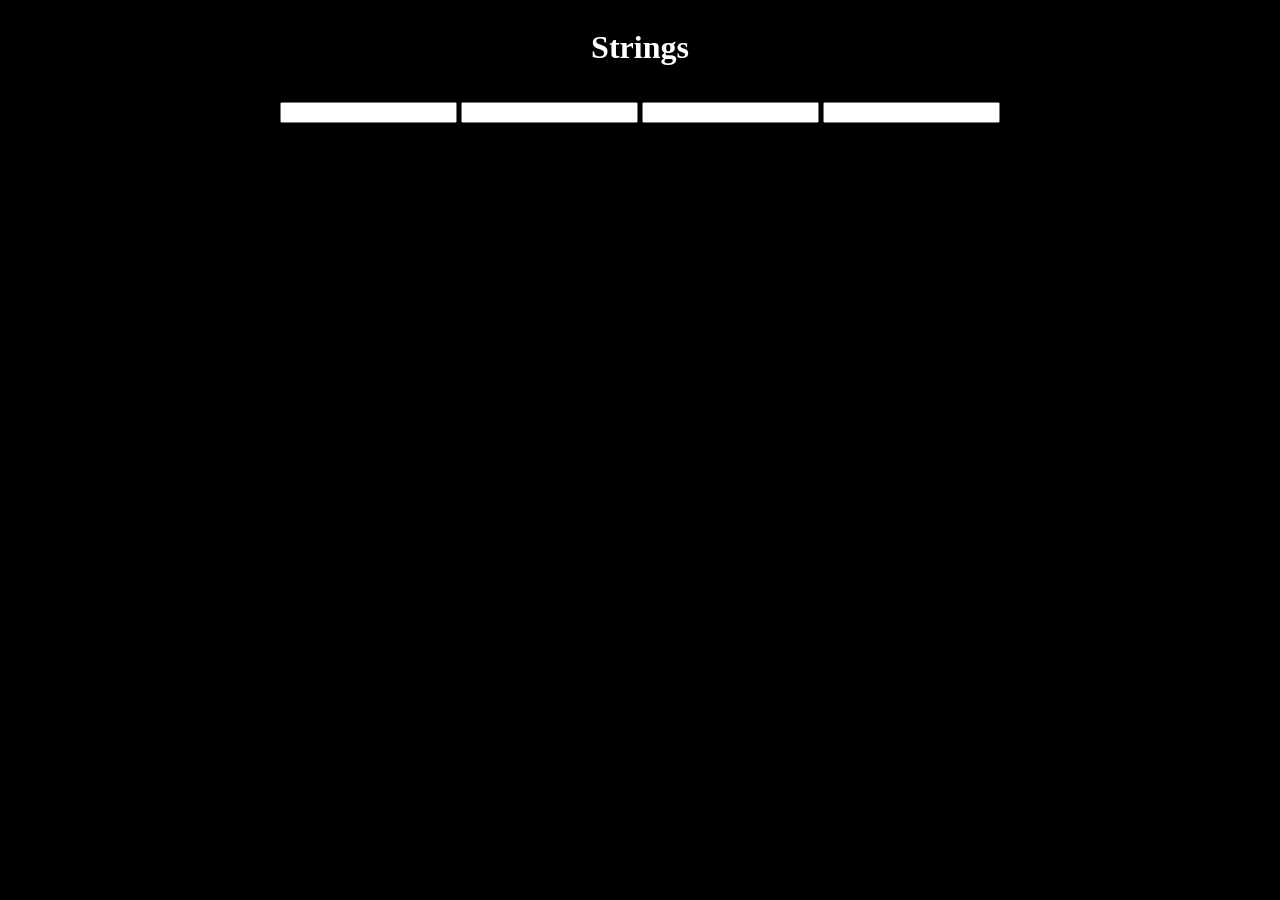
<file: index.html>
<!DOCTYPE html>
<html lang="en">
<head>
    <meta charset="UTF-8">
    <meta name="viewport" content="width=device-width, initial-scale=1.0">
    <title>Exercícios</title>
    <link rel="stylesheet" href="assets/style.css">
    <link rel="script" href="script.js">
</head>
<body>

    <h1>Strings</h1>
    <button type="button" onclick="tiraespaco"></button>
    <input id="entrada_com_espacos" type="text">

    <input type="number" id="coefa">
    <input type="number" id="coefb">
    <input type="number" id="coefc">
    <button type="button" ></button>

    <script>
        function tiraespaco(){
            var filtro = "";
            var palavra = document.getElementById("entrada_com_espacos").value;
            for(var i = 0; i < palavra.length; i++){
                if (palavra[i] !== " " && palavra[i] !== '@')
                filtro - filtro + palavra[i];
            }
            alert(filtro);
            console.log(filtro);
        }
        function raizes(){
            var a = document.getElementById("coefa").value;
            var b = document.getElementById("coefb").value;
            var c = document.getElementById("coefc").value;

            let delta = Math.pow(b,a) - (4 * a * c)
            if (delta < 0){
                alert("Não existem raízes reais");
            }
            else if (delta === 0){
                let raiz = -b / (2 * a);
                alert("A equação possui raízes reais: " + raiz);
            }
        }
    </script>

<!--
    <h1>Exercício 2</h1>
    <h3>Sistema de produtos</h3>
    <div class="box">
        <script>
            console.log(nome_item1 + " - R$" + preco_item1 + " - quantidade: " + quantidade_item1);
            console.log(nome_item2 + " - R$" + preco_item2 + " - quantidade: " + quantidade_item2);
            console.log(nome_item3 + " - R$" + preco_item3 + " - quantidade: " + quantidade_item3);
            console.log(nome_item4 + " - R$" + preco_item4 + " - quantidade: " + quantidade_item4);
        </script>
    </div>

    <h1>Exercício 1</h1>
    <h3>Base:</h3>
    <input id="base" type="number">
    <input id="altura" type="number">
    <button onclick="alert(perimetro)">Calcular Perímetro</button>
    <button onclick="alert(area)">Calcular Área</button>
    <script>
        function perimetro(){
            let base = Number(document.getElementById('base').value);
            let altura = Number(document.getElementById('altura').value);
            alert(base * altura);
        }

        function area(){
            let area
        }
    </script>
    -----------------------------------------------------------------------
-->
</body>
</html>
</file>
<file: assets/style.css>
body {
    align-items: center;
    text-align: center;
    align-content: center;
    background-color: black;
    color: white;
}

div{
    align-items: center;
    align-content: center;
    text-align: center;
}

button {
    border-style: none;
    color: white;
    background-color: black;
    border-radius: 10px;
    width: 150px;
    height: 30px;
}

.url {
    color: red;
    text-decoration: none;
}

.box {
  width: 200px;
  height: 100px;
  background-color: #f0f0f000;
  border: 1px solid #ffffff;
  padding: 16px;
  margin: 10px;
}
</file>
